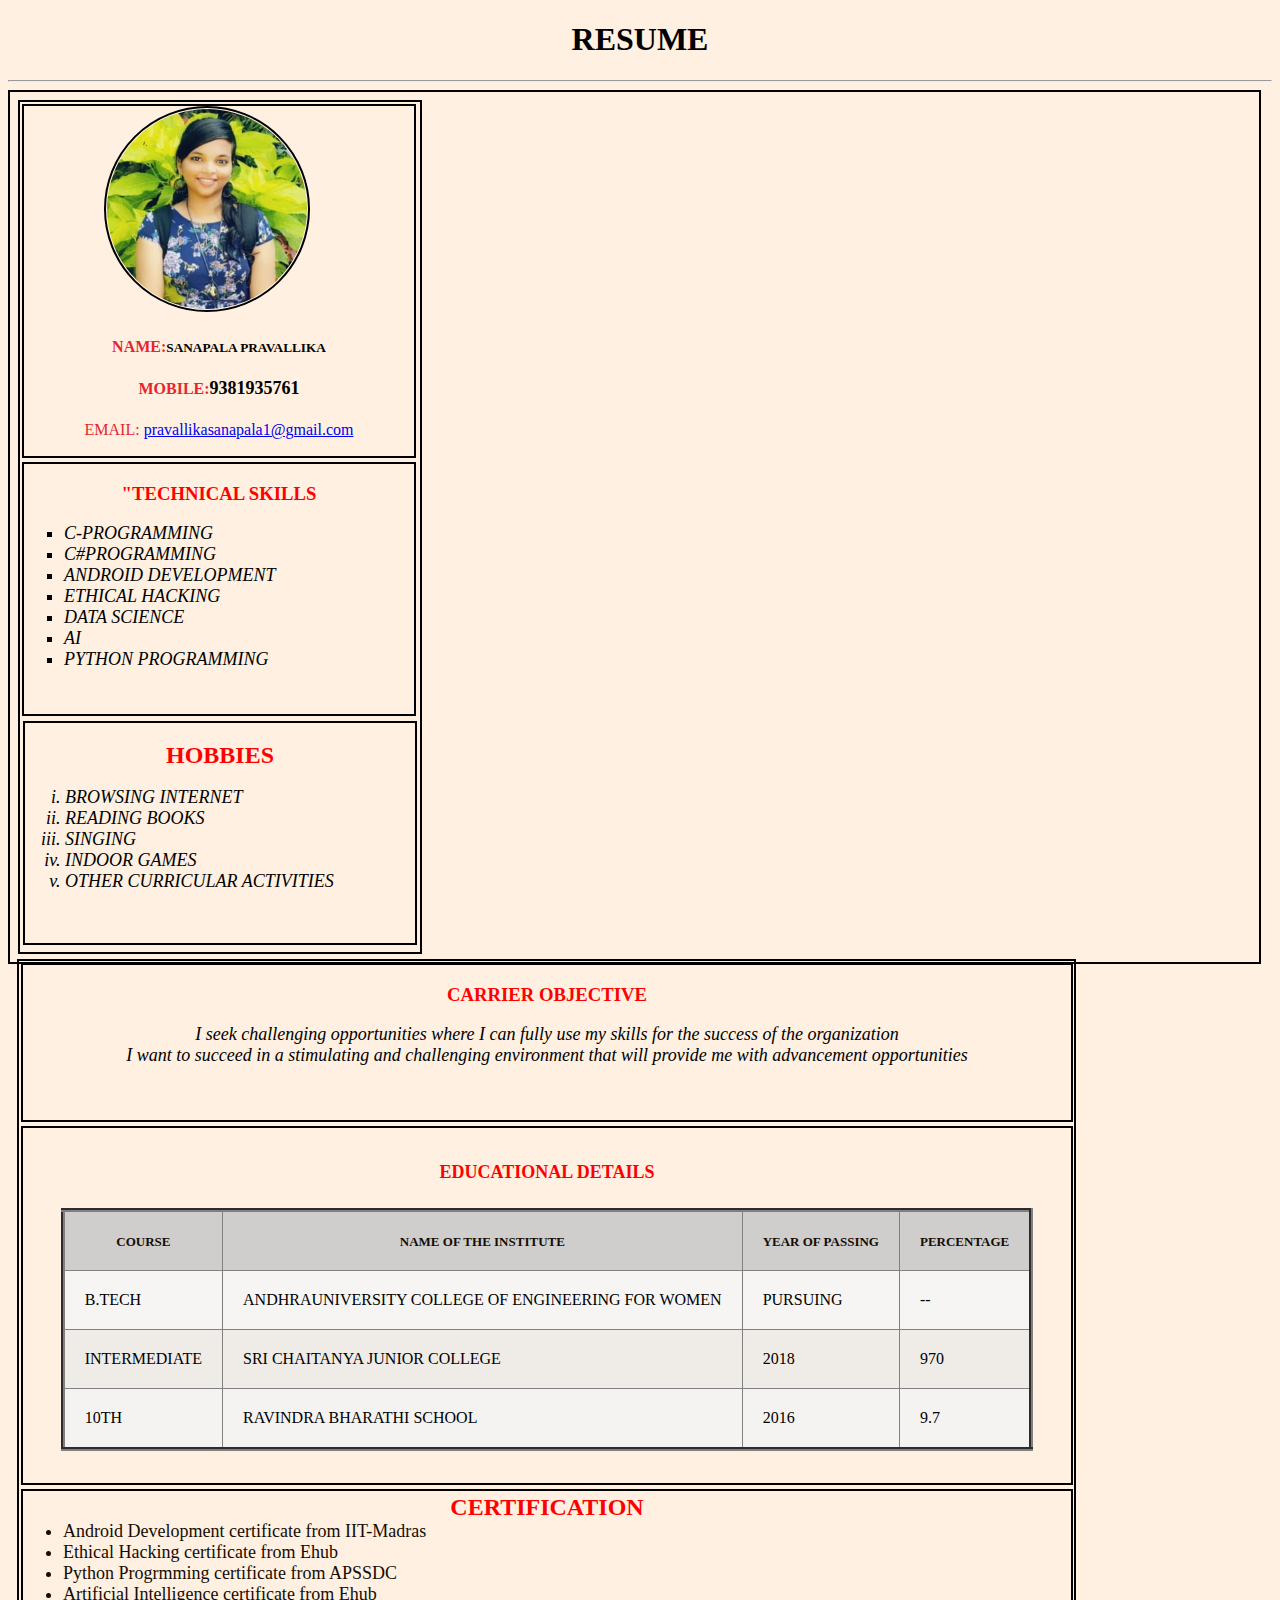
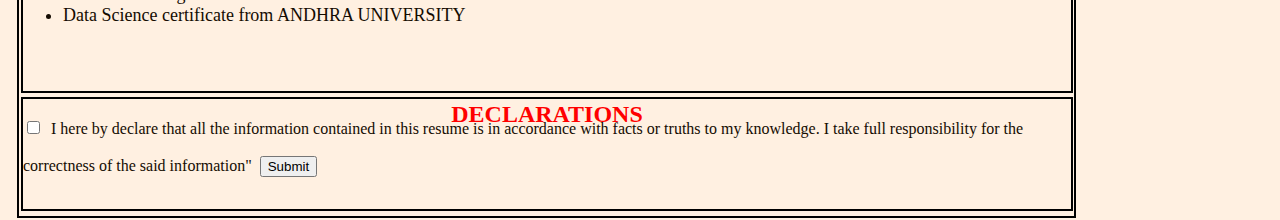
<file: index.html>
<!DOCTYPE html>
<html lang="en">
<html class="page">
<head>
 <title>BIODATA</title>
 <meta name="viewport" content="width=device-width,initial scale=1.0">
 <link rel="stylesheet" type="text/css" href="css/style.css">
 <link rel="icon" type="favicon" href="images/cv.svg">
 </head>
 <body>
<h1><center>RESUME</center></h1>
 <hr>
 <div class="parent">
 <div class="smallbox" style="margin:3px;border:2px solid #000000;width:400px;height:850px;float:left;">
  <div class="part1">
   <img id="img" src="images/IMG_20200227_101605.jpg" alt="image" width="200px" height="200px" border="2" >
     <center>
   <h5><font color="#E6252E" size="3"><b>NAME:</b></font><font face="Cooper">SANAPALA PRAVALLIKA</font></h5>
   <h5><font color="#E6252E" size="3"><b>MOBILE:</b></font><font color="black" size="4" face="Eras ITC">9381935761</font></h5><font color="#E6252E" size="3">
  EMAIL: </font><a href="#" colour="blue">pravallikasanapala1@gmail.com</a> 
   </center>
   </div>
  <div class="part2">
  <center>
  <h3><font color="red"face="Jokerman">"TECHNICAL SKILLS</font></h3>
  </center>
  <ul class="abc"type="square" align="center-left">
  <li>C-PROGRAMMING</li>
  <li>C#PROGRAMMING</li>
  <li>ANDROID DEVELOPMENT</li>
  <li>ETHICAL HACKING</li>
  <li>DATA SCIENCE</li>
  <li>AI</li>
  <li>PYTHON PROGRAMMING</li>
  </ul>
  </div>
  <div class="part3">
  <h3><font color="red" face="Viner Hand ITC" size="5"><center>HOBBIES</center></font></h3>
  <ol type="i">
  <li>BROWSING INTERNET</li>
  <li>READING BOOKS</li>
  <li>SINGING</li>
  <li>INDOOR GAMES</li>
  <li>OTHER CURRICULAR ACTIVITIES</li>
  </ol>
  </div>
  </div>
  <div class="big" style="margin:2px;
	border:2px solid #000000;
	width:1055px;
	height:855px;
	float:left;">
  <div class="sub1">
  <h3><center><font color="red" face="Ravie">CARRIER OBJECTIVE</center></font></h3>
   <p>I seek challenging opportunities where I can fully use my skills for the success of the organization<br>
   I want to succeed in a stimulating and challenging environment that will provide me with advancement opportunities</p>
  
  </div>
  <div class="sub2">
  <h1><center><font color="red" face="Elephant" style="Italic Bold" size="4">EDUCATIONAL DETAILS</center></font></h1>

  <table border="5" align="center" cellpadding="20">
  <tr bgcolor="#CFCECD" >
  <font size="6" color="#150C02" face="Segoe Script">
  <th>  <font size="2" color="#150C02" face="Segoe Script">
COURSE</font></th>
  <th>  <font size="2" color="#150C02" face="Segoe Script">
NAME OF THE INSTITUTE</font></th>
  <th>  <font size="2" color="#150C02" face="Segoe Script">
YEAR OF PASSING</font></th>
  <th>  <font size="2" color="#150C02" face="Segoe Script">
PERCENTAGE</font></th>
  </tr>
  <tr bgcolor="#F6F5F4">
  <td>B.TECH</td>
  <td>ANDHRAUNIVERSITY COLLEGE OF ENGINEERING FOR WOMEN</td>
  <td>PURSUING</td>
  <td>--</td>
  </tr>
  <tr bgcolor="#EFEBE7">
  <td>INTERMEDIATE</td>
  <td>SRI CHAITANYA JUNIOR COLLEGE</td>
    <td>2018</td>
  <td>970</td>

  </tr>
  <tr BGCOLOR="#F5F3F1">
   <td>10TH</td>
   <td>RAVINDRA BHARATHI SCHOOL</td>
   <td>2016</td>
   <td>9.7</td>
  </tr>
  </table>
  </div>
  <div class="sub3">
  <h3 class="cert"><center><font color="red" size="5">CERTIFICATION</font></center></h3>
  <ul class="cert1"><font size="4" face="Lucida Handwriting" style="italic bold">
  <li>Android Development certificate from IIT-Madras</li>
  <li>Ethical Hacking certificate from Ehub</li>
  <li>Python Progrmming certificate from APSSDC</li>
  <li>Artificial Intelligence certificate from Ehub</li>
  <li>Data Science certificate from ANDHRA UNIVERSITY</li> 
  </font>
  </ul>
  </div>
  <div class="sub4">
  <h3 class="dec"><font size="5" color="red" face="Felix Titling"><center>DECLARATIONS</center></font></h3>
  <form>
  <input type="checkbox">
  <font size="3" face="Lucida Bright">
I here by declare that all the information contained in this resume is in accordance with
 facts or truths to my knowledge. I take full responsibility for the correctness of the said information"</font>

 <input type="submit">
 </form>
	</div>
  </div>
  </div>
  </body>
 </html>
</file>
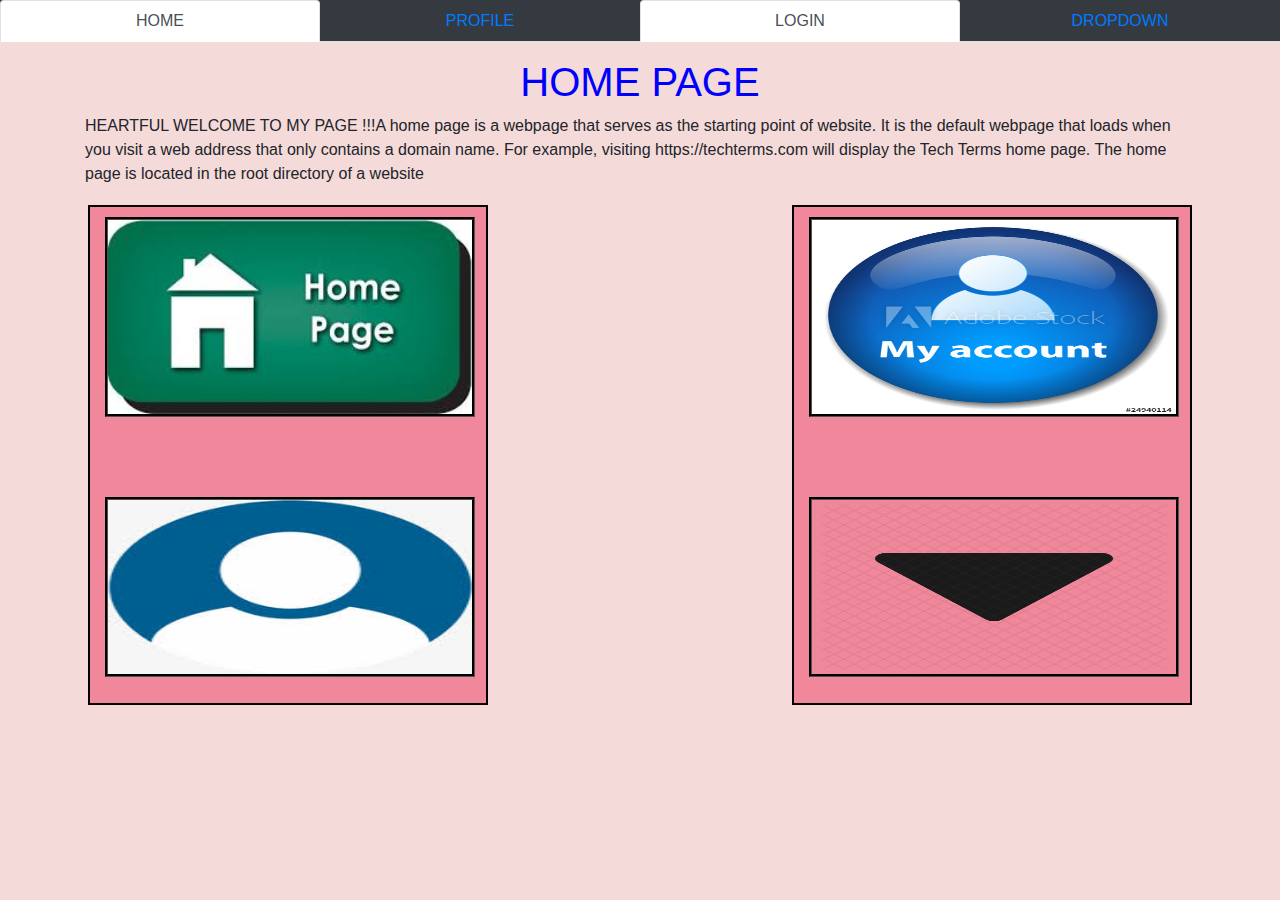
<file: index2.html>
<DOCTYPE html>
	<!DOCTYPE html>
	<html>
	<head>
		<title></title>
		<meta name="viewport" content="width=device-width, initial-scale=1.0">
	 <link rel="stylesheet" type="text/css" href="css/bootstrap.min.css">
	 <script src="https://code.jquery.com/jquery-3.5.1.slim.min.js" integrity="sha384-DfXdz2htPH0lsSSs5nCTpuj/zy4C+OGpamoFVy38MVBnE+IbbVYUew+OrCXaRkfj" crossorigin="anonymous"></script>
<script src="https://cdn.jsdelivr.net/npm/popper.js@1.16.0/dist/umd/popper.min.js" integrity="sha384-Q6E9RHvbIyZFJoft+2mJbHaEWldlvI9IOYy5n3zV9zzTtmI3UksdQRVvoxMfooAo" crossorigin="anonymous"></script>
<script src="https://stackpath.bootstrapcdn.com/bootstrap/4.5.0/js/bootstrap.min.js" integrity="sha384-OgVRvuATP1z7JjHLkuOU7Xw704+h835Lr+6QL9UvYjZE3Ipu6Tp75j7Bh/kR0JKI" crossorigin="anonymous"></script>
<style>
	body{
		background-color:#F5DADA;
	}
.a,.c{
		margin-left:15px;
		margin-top: 10px;
		border: 3px groove black;
	}
	.b,.d{
		margin-left:15px;
		margin-top: 80px;
		border: 3px groove black;
		height: 180px;
         width: 370px;
	}
	.box1,.box2{
		background-color:#F1879A;
	}

	}
</style>
	</head>
	<body>
    	<div>
		<ul class="nav justify-content-center nav-tabs nav-justified bg-dark ">
			<li class="nav-item"><a  class="nav-link active"href="#home" ><i class="fa fa-home"></i>HOME</a></li>
			<li class="nav-item"><a  class="nav-link" href="profile.html">PROFILE</a></li>
			<li class="nav-item"><a  class="nav-link active" href="login2.html"title="gotologinpage">LOGIN</a></li>
			<li class="nav-item"><a  class="nav-link" href="drop.html">DROPDOWN</a></li>
			</ul>
			<a name="home">
			<div class="tab-content">
				<div id="home" class="container tab-pane active">
					<p>
						<h1 style="text-align: center;color: blue;"> HOME PAGE</h1>
						HEARTFUL WELCOME TO MY PAGE !!!A home page is a webpage that serves as the starting point of website. It is the default webpage that loads when you visit a web address that only contains a domain name. For example, visiting https://techterms.com will display the Tech Terms home page. The home page is located in the root directory of a website
					</p>
				<div class="box1" style="margin:3px;border:2px solid #000000;width:400px;height: 500px;float: left;">

					<img class="a" src="images/1.jpg" alt="home" height="200px" width="370px" />
					<img class="b" src="images/2.jpg" alt="profile">
					</div>
                <div class="box2"  style="margin:3px;border:2px solid #000000;width:400px;height:500px;float:right;">
					<img class="c" src="images/3.jpg" alt="login" height="200px" width="370px" >
					<img class="d" src="images/4.jpg" alt="DROPDOWN">
			
			     </div>

	</div>
	</div>
</a>
	</body>
	</html>
</file>
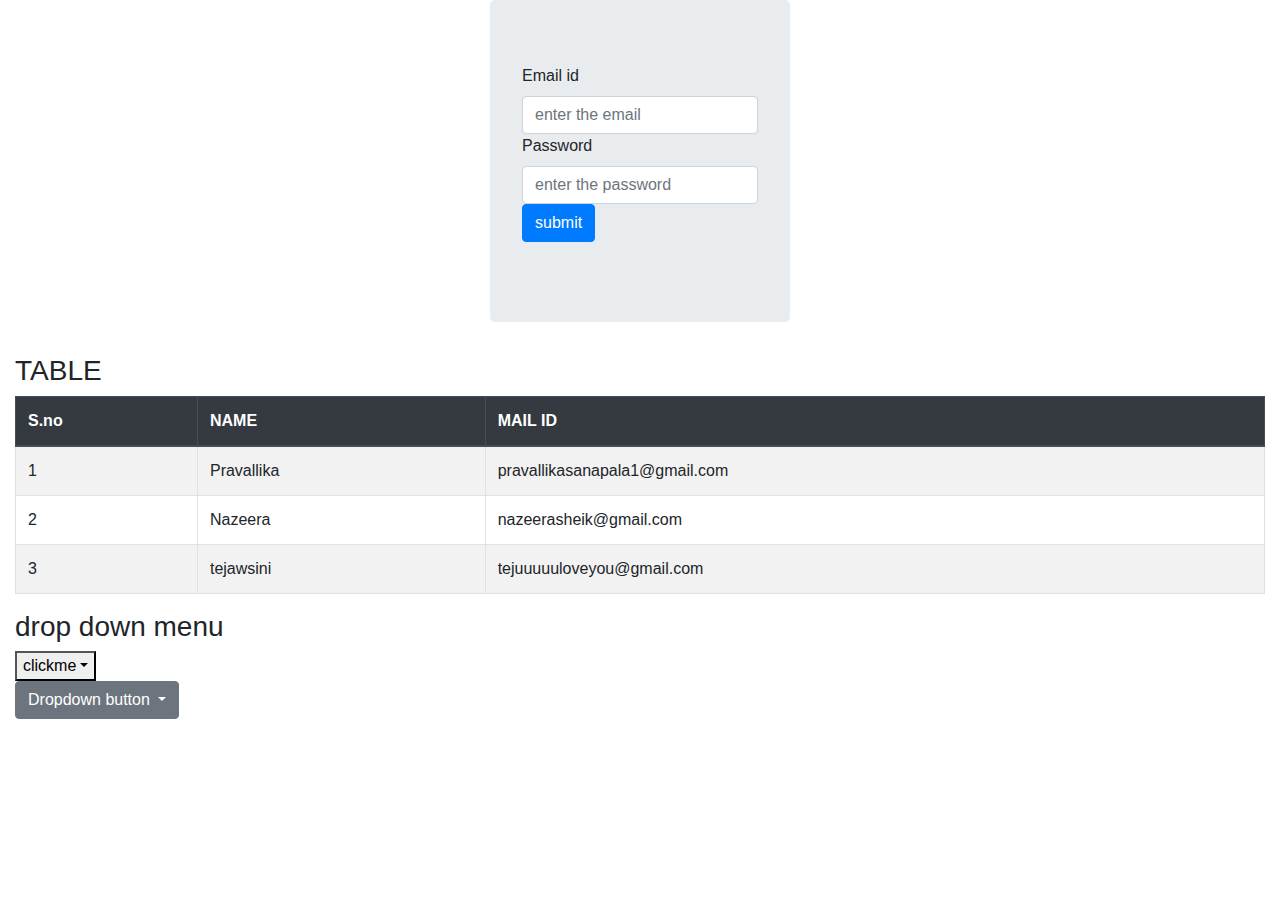
<file: login.html>
<!DOCTYPE html>
<!DOCTYPE html>
<html>
<head>
	<title></title>
	<meta charset="utf-8">
	 <meta name="viewport" content="width=device-width, initial-scale=1.0">
	 <link rel="stylesheet" type="text/css" href="css/bootstrap.min.css">
	 <script src="https://code.jquery.com/jquery-3.5.1.slim.min.js" integrity="sha384-DfXdz2htPH0lsSSs5nCTpuj/zy4C+OGpamoFVy38MVBnE+IbbVYUew+OrCXaRkfj" crossorigin="anonymous"></script>
<script src="https://cdn.jsdelivr.net/npm/popper.js@1.16.0/dist/umd/popper.min.js" integrity="sha384-Q6E9RHvbIyZFJoft+2mJbHaEWldlvI9IOYy5n3zV9zzTtmI3UksdQRVvoxMfooAo" crossorigin="anonymous"></script>
<script src="https://stackpath.bootstrapcdn.com/bootstrap/4.5.0/js/bootstrap.min.js" integrity="sha384-OgVRvuATP1z7JjHLkuOU7Xw704+h835Lr+6QL9UvYjZE3Ipu6Tp75j7Bh/kR0JKI" crossorigin="anonymous"></script>

<style>
	.jumbotron{
		margin-right: auto;
		margin-left: auto;
		width: 300px;
	}
</style>
</head>
<body>
	<div class="container-fluid">
	<div class="jumbotron">
<form class="form-group">
	<label>Email id</label>
	<input type="Email" class="form-control" name="mail" placeholder="enter the email">
		<label>Password</label>
	<input type="Password" class="form-control" placeholder="enter the password">
<button type="submit" class="btn btn-primary">submit</button>
</form>
</div> 

	<h3>TABLE</h3>
<div class="table">
<table class="table table-striped table-bordered">
	<div class="table-responsive">
	<thead>
		<tr class="thead-dark">
			<th>S.no</th>
			<th>NAME</th>
			<th>MAIL ID</th>
		</tr>
	</thead>
	<tbody>
		<tr>
			<td>1</td>
			<td>Pravallika</td>
			<td>pravallikasanapala1@gmail.com</td>
		</tr>
		<tr>
			<td>2</td>
			<td>Nazeera</td>
			<td>nazeerasheik@gmail.com</td>
		</tr>
		<tr>
			<td>3
			</td>
			<td>tejawsini</td>
			<td>tejuuuuuloveyou@gmail.com</td>
		</tr>
	</tbody>
	
</table>
<div>
	<h3>drop down menu</h3>
	<button type="button" class="dropdown-toggle" data-toggle="dropdown">clickme</button>
	<div class="dropdown-menu">
		<a href="#" class="drop-item">htmk</a>
		<a href="#" class="drop-item">css</a>
		<a href="#" class="drop-item">js</a>
		<a href="#" class="drop-item">bootstrap</a>
		<a href="#" class="drop-item">jquery</a>
	</div>
	<div class="dropdown">
  <button class="btn btn-secondary dropdown-toggle" type="button" data-toggle="dropdown">
    Dropdown button
  </button>
  <div class="dropdown-menu">
    <a class="dropdown-item" href="#">HTML</a>
    <a class="dropdown-item" href="#">CSS</a>
    <a class="dropdown-item" href="#">JS</a>
  </div>
</div>

</div>
</div>
</div>
</body>
</html>
</file>
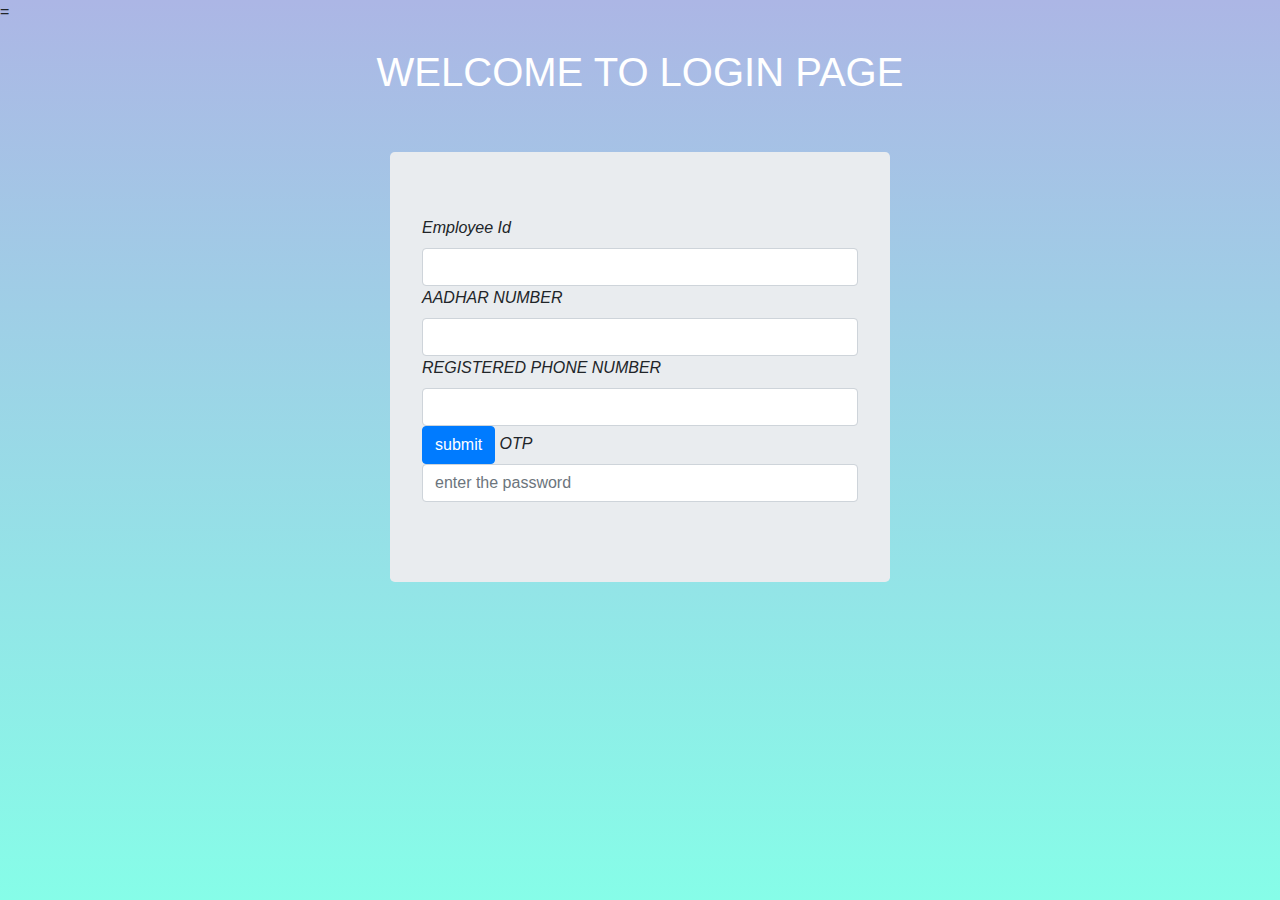
<file: login2.html>
=<!DOCTYPE html>
<html>
<head>
	<title></title>
	<meta charset="utf-8">
	 <meta name="viewport" content="width=device-width, initial-scale=1.0">
	 <link rel="stylesheet" type="text/css" href="css/bootstrap.min.css">
	 <script src="https://code.jquery.com/jquery-3.5.1.slim.min.js" integrity="sha384-DfXdz2htPH0lsSSs5nCTpuj/zy4C+OGpamoFVy38MVBnE+IbbVYUew+OrCXaRkfj" crossorigin="anonymous"></script>
<script src="https://cdn.jsdelivr.net/npm/popper.js@1.16.0/dist/umd/popper.min.js" integrity="sha384-Q6E9RHvbIyZFJoft+2mJbHaEWldlvI9IOYy5n3zV9zzTtmI3UksdQRVvoxMfooAo" crossorigin="anonymous"></script>
<script src="https://stackpath.bootstrapcdn.com/bootstrap/4.5.0/js/bootstrap.min.js" integrity="sha384-OgVRvuATP1z7JjHLkuOU7Xw704+h835Lr+6QL9UvYjZE3Ipu6Tp75j7Bh/kR0JKI" crossorigin="anonymous"></script>

<style>
	.jumbotron{
		margin-right: auto;
		margin-left: auto;
		width:500px;
		margin-top: auto;
		margin-bottom: auto;
	}
	body{
		background: #acb6e5;  /* fallback for old browsers */
background: -webkit-linear-gradient(to top, #86fde8, #acb6e5);  /* Chrome 10-25, Safari 5.1-6 */
background: linear-gradient(to top, #86fde8, #acb6e5); /* W3C, IE 10+/ Edge, Firefox 16+, Chrome 26+, Opera 12+, Safari 7+ */


	}
	h1{
		color:white;
		text-align: center;
	}
</style>
</head>
<body>
	<br><br>
	<h1>WELCOME TO LOGIN PAGE</h1>
	<br><br>
	<div class="container-fluid">
	<div class="jumbotron">
<form mailto="pravallikasanapala1gmail.com" class="form-group">
	<label><i>Employee Id</i></label>
	<input type="text" class="form-control" >
	<label><i>AADHAR NUMBER</i></label>
	<input type="text" class="form-control" >
	<label><i>REGISTERED PHONE NUMBER</i></label>
	<input type="text" class="form-control" >
<button type="submit" class="btn btn-primary">submit</button>
	<label><i>OTP</i></label>
	<input type="Password" class="form-control" placeholder="enter the password">
</form>
</div> 
</div>
</body>
</html>
</file>
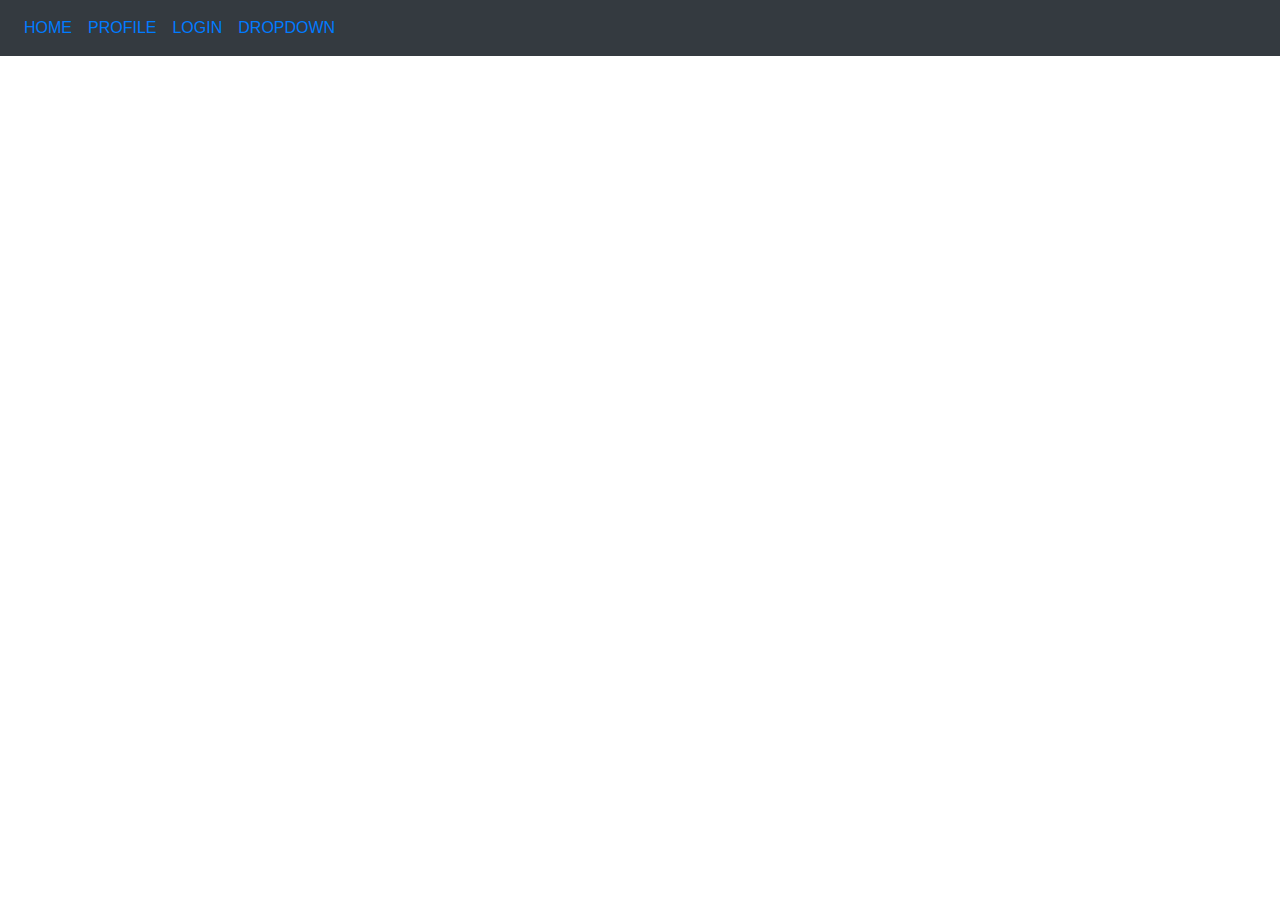
<file: nav.html>
<DOCTYPE html>
	<!DOCTYPE html>
	<html>
	<head>
		<title></title>
		<meta name="viewport" content="width=device-width, initial-scale=1.0">
	 <link rel="stylesheet" type="text/css" href="css/bootstrap.min.css">
	 <!---script src="https://code.jquery.com/jquery-3.5.1.slim.min.js" integrity="sha384-DfXdz2htPH0lsSSs5nCTpuj/zy4C+OGpamoFVy38MVBnE+IbbVYUew+OrCXaRkfj" crossorigin="anonymous"></script>
<script src="https://cdn.jsdelivr.net/npm/popper.js@1.16.0/dist/umd/popper.min.js" integrity="sha384-Q6E9RHvbIyZFJoft+2mJbHaEWldlvI9IOYy5n3zV9zzTtmI3UksdQRVvoxMfooAo" crossorigin="anonymous"></script>
<script src="https://stackpath.bootstrapcdn.com/bootstrap/4.5.0/js/bootstrap.min.js" integrity="sha384-OgVRvuATP1z7JjHLkuOU7Xw704+h835Lr+6QL9UvYjZE3Ipu6Tp75j7Bh/kR0JKI" crossorigin="anonymous"></script>--->
	</head>
	<body>
    	<div class="navbar navbar-expand bg-dark">
		<ul class="navbar-nav mr-auto">
			<li class="nav-item"><a  class="nav-link"href="#">HOME</a></li>
			<li class="nav-item"><a  class="nav-link" href="sample.html">PROFILE</a></li>
			<li class="nav-item"><a  class="nav-link" href="login.html">LOGIN</a></li>
			<li class="nav-item"><a  class="nav-link" href="sample.html">DROPDOWN</a></li>
					</ul>
	
</div>
	</body>
	</html>
</file>
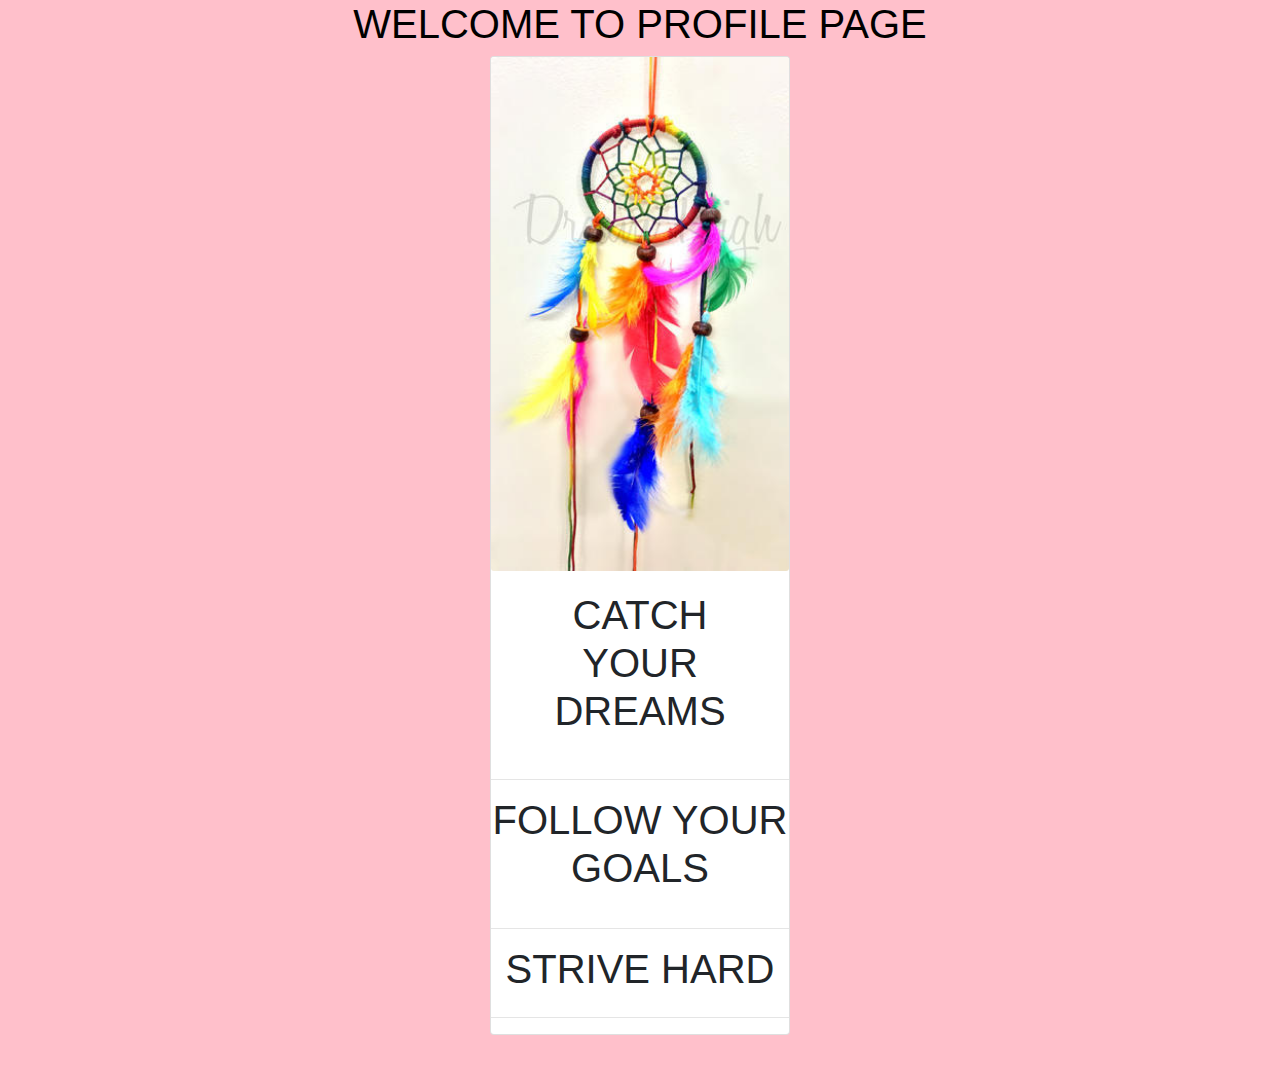
<file: profile.html>
<!DOCTYPE html>
<html>
<head>
	<title></title>
	<link rel="stylesheet" type="text/css" href="css/bootstrap.min.css">
<link rel="stylesheet" href="https://stackpath.bootstrapcdn.com/bootstrap/4.5.0/css/bootstrap.min.css" integrity="sha384-9aIt2nRpC12Uk9gS9baDl411NQApFmC26EwAOH8WgZl5MYYxFfc+NcPb1dKGj7Sk" crossorigin="anonymous">
<script src="https://stackpath.bootstrapcdn.com/bootstrap/4.5.0/js/bootstrap.min.js" integrity="sha384-OgVRvuATP1z7JjHLkuOU7Xw704+h835Lr+6QL9UvYjZE3Ipu6Tp75j7Bh/kR0JKI" crossorigin="anonymous"></script>

  <meta charset="utf-8">
  <meta name="viewport" content="width=device-width, initial-scale=1.0">
	<style >
    .card{
        width:300px;
        margin-left: auto;
        margin-right: auto;
        margin-bottom:50px;
    }
body{
	background-color: pink;
}
	</style>
</head>
<body>
	<h1 style="color: black; text-align: center;">WELCOME TO PROFILE PAGE</h1>
    <div class="card text-center">  
      
    <img class="card-img" src="images/5.jpg"/>
    <div class="card-body text-center"><h1>CATCH YOUR DREAMS</h1></div>
    <hr>
    <div class="card-title text-center"><h1>FOLLOW YOUR GOALS</div><hr>
    <div class="card-text text-center"><h1>STRIVE HARD</div><hr>
    </div>

</body>
</html>
</file>
<file: css/style.css>
.parent{
        margin-top:5px;
		border:2px solid #000000;
		width:98%;
		padding:5px;
		height:860px;
}
.page{
	background-color:#FFF0E1;
}
.cert{
	margin-top:-10px;
}
.cert1{
	margin-top:-40px;
}
.part1{
	   margin:2px;
	   border:2px solid #000000;
	   width:390px;
	   height:350px;
	   float:left;
	   
}
img{  
    margin-left:80px;
	border:2px black solid;
	border-radius:55%;
	padding:1px;
}
.part2{
	 margin:2px;
	   border:2px solid #000000;
	   width:390px;
	   height:250px;
	   float:left;
	   
}
.part3{
	 margin:3px;
	   border:2px solid #000000;
	   width:390px;
	   height:220px;
	   float:left;
	   
}
.sub1{
	margin:2px;
	border:2px solid #000000;
	width:1048px;
	height:155px;
	float:left;
}
.sub2{
	margin:2px;
	border:2px solid #000000;
	width:1048px;
	height:355px;
	float:left;
}
.sub3{
	margin:2px;
	border:2px solid #000000;
	width:1048px;
	height:200px;
	float:left;
}
.sub4{
	margin:2px;
	border:2px solid #000000;
	width:1048px;
	height:110px;
	float:left;
}
.dec{
	margin-top:2px;
}
p{
	text-align:center;
	font-size:large;
	font-family:algerian;
	font-style:oblique;
}
ol{
	font-size:large;
	font-family:Comic Sans MS;
	font-style:oblique;
}
.one{
	font-size:xx-large;
	font-weight:bolder;
	font-style:oblique;
}
.abc{
	font-family:Forte;
	font-size:large;
	font-style:oblique;
	
}
table{
	border-spacing:50px;
	border-collapse:collapse;
	border-width:4px;
	
	
}
input type="checkbox"{
	margin-top:-20px;
	
}
@media-screen and (max-width:425px)
{
	.smallbox,.parent,.part1,.part2{
		flex-direction:column;
	}
}
	#123{
	list-style-type:square;
	marker-offset:5cm;
    font-family:Lucida Handwriting;
	font-style:italic;
	
}
form{
margin-top:-60px;
}
</file>
